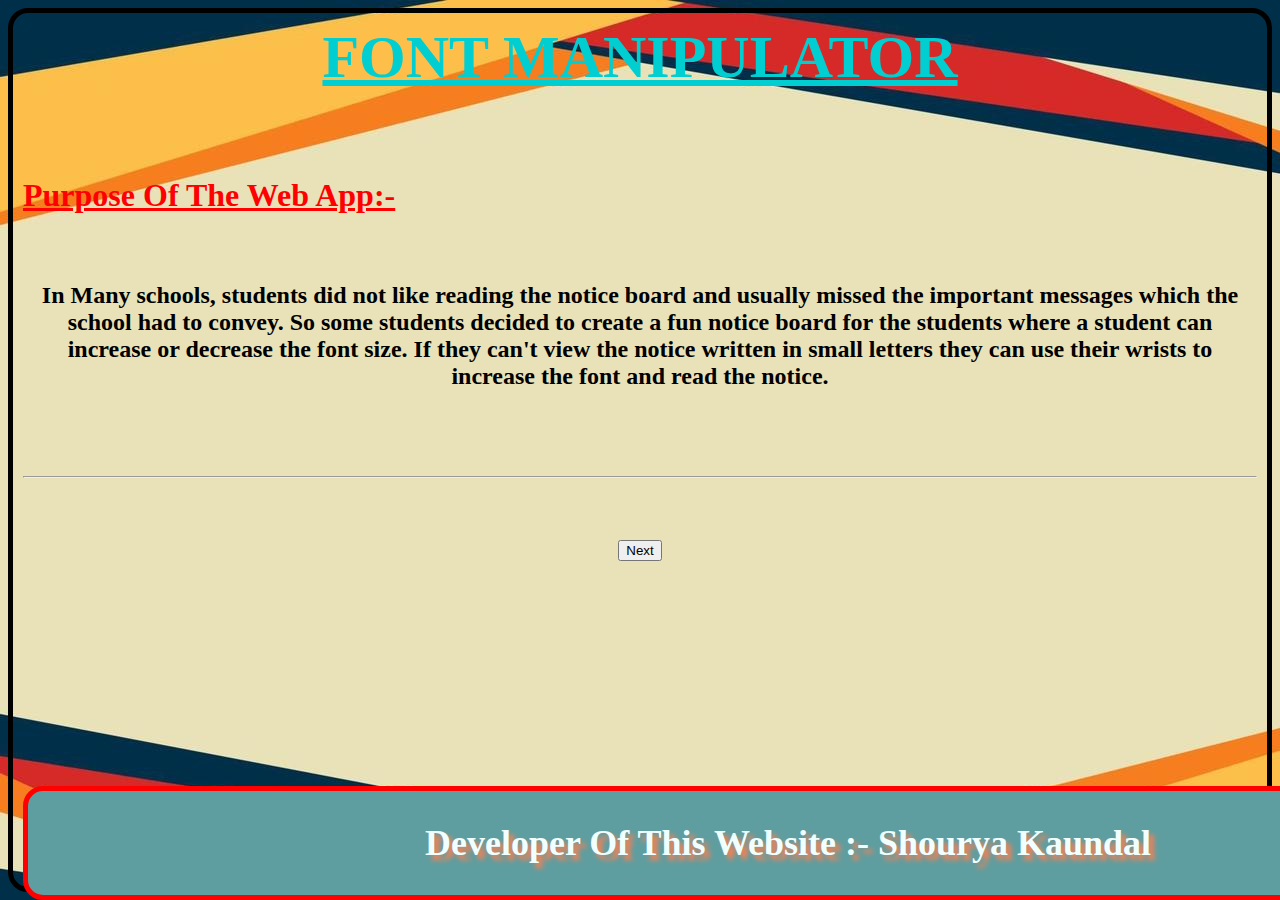
<file: home.html>
<html>
<head>
<title>Font Manipulator</title>
<meta name="viewport" content="width=device-width, initial-scale=1">
<link rel="stylesheet" href="home.css">
<script src="home.js"></script>
</head>
<body>
<h1 id = "Heading">FONT MANIPULATOR</h1>
<br>
<h2 id = "P">Purpose Of The Web App:-</h2>
<br>
<h3 id = "Purpose">In Many schools, students did not like reading the notice board and usually missed the important messages which the school had to convey. So some students decided to create a fun notice board for the students where a student can increase or decrease the font size. If they can't view the notice written in small letters they can use their wrists to increase the font and read the notice.</h3>  
<br><br><br>
<hr>
<br><br><br>
<button class = "btn btn-success" onclick = "Next()">Next</button>
<br><br><br><br>
<div id = "Copyright_Footer">
<h1 id = "footer">Developer Of This Website :- Shourya Kaundal</h1>    
</div>
</body>
</html>
</file>
<file: home.css>
body{
background:url(Background.jpg);
text-align:center; 
border-style:solid;
padding:10px;
border-radius:20px;
border-width:5px;
}
#Heading{
text-decoration:underline;
font-size:60px; 
color:darkturquoise;  
}
#p{
color:red;
text-decoration:underline;
text-align:left;
font-size:xx-large;
}
#Purpose{
font-size:x-large; 
}
#Copyright_Footer{
position:fixed;
color:azure;
bottom:0;
width:100%;
font-size:18px;
background-color:cadetblue;
line-height:1;
width:1500px;
text-align:center;
text-shadow:5px 5px 5px coral;  
border-style:solid;
padding:10px;
border-radius:20px;
border-width:5px;
border-color:red;
}
</file>
